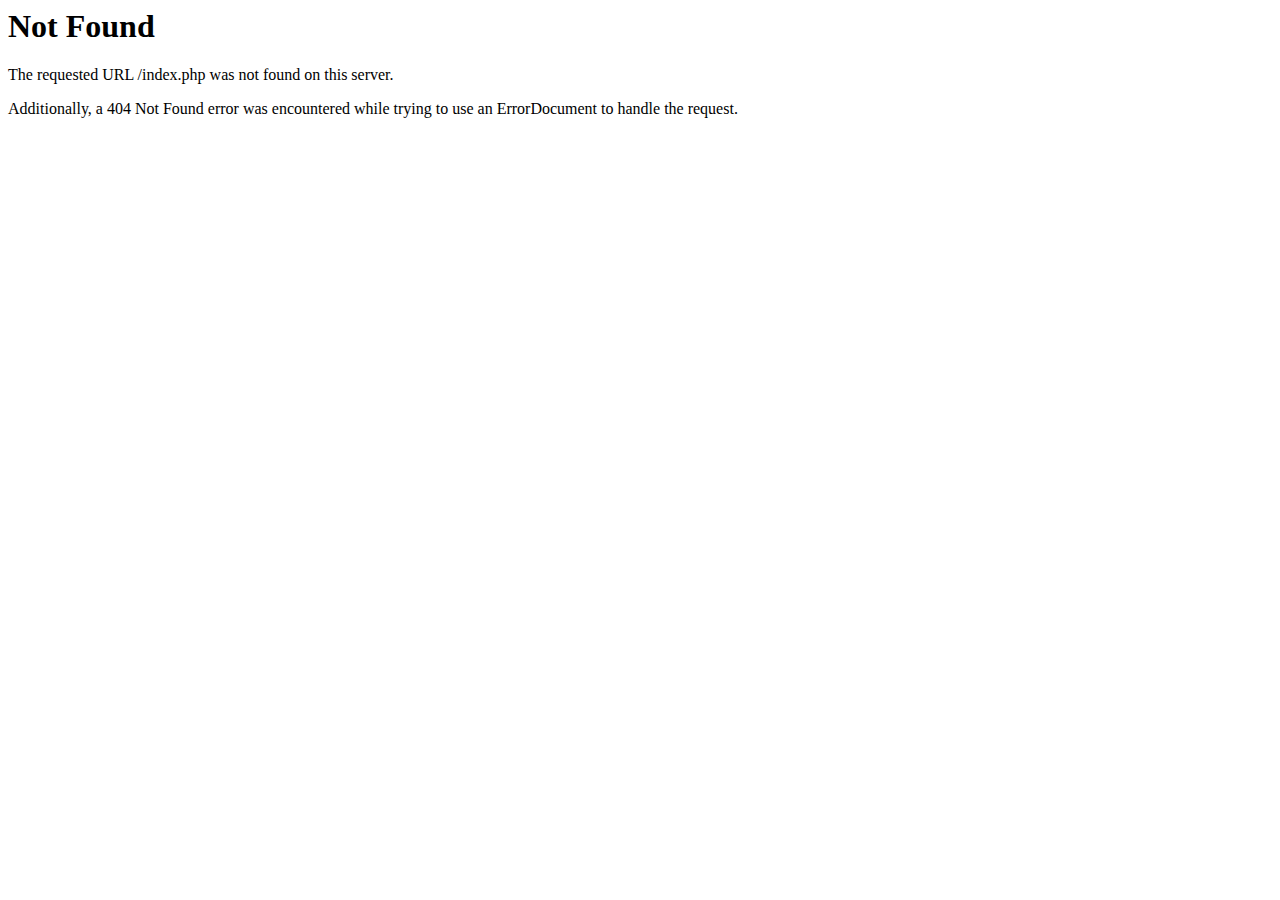
<file: fonts/glyphicons-halflings-regular-2.html>
<!DOCTYPE HTML PUBLIC "-//IETF//DTD HTML 2.0//EN">
<html><head>
<title>404 Not Found</title>
</head><body>
<h1>Not Found</h1>
<p>The requested URL /index.php was not found on this server.</p>
<p>Additionally, a 404 Not Found
error was encountered while trying to use an ErrorDocument to handle the request.</p>
</body></html>
</file>
